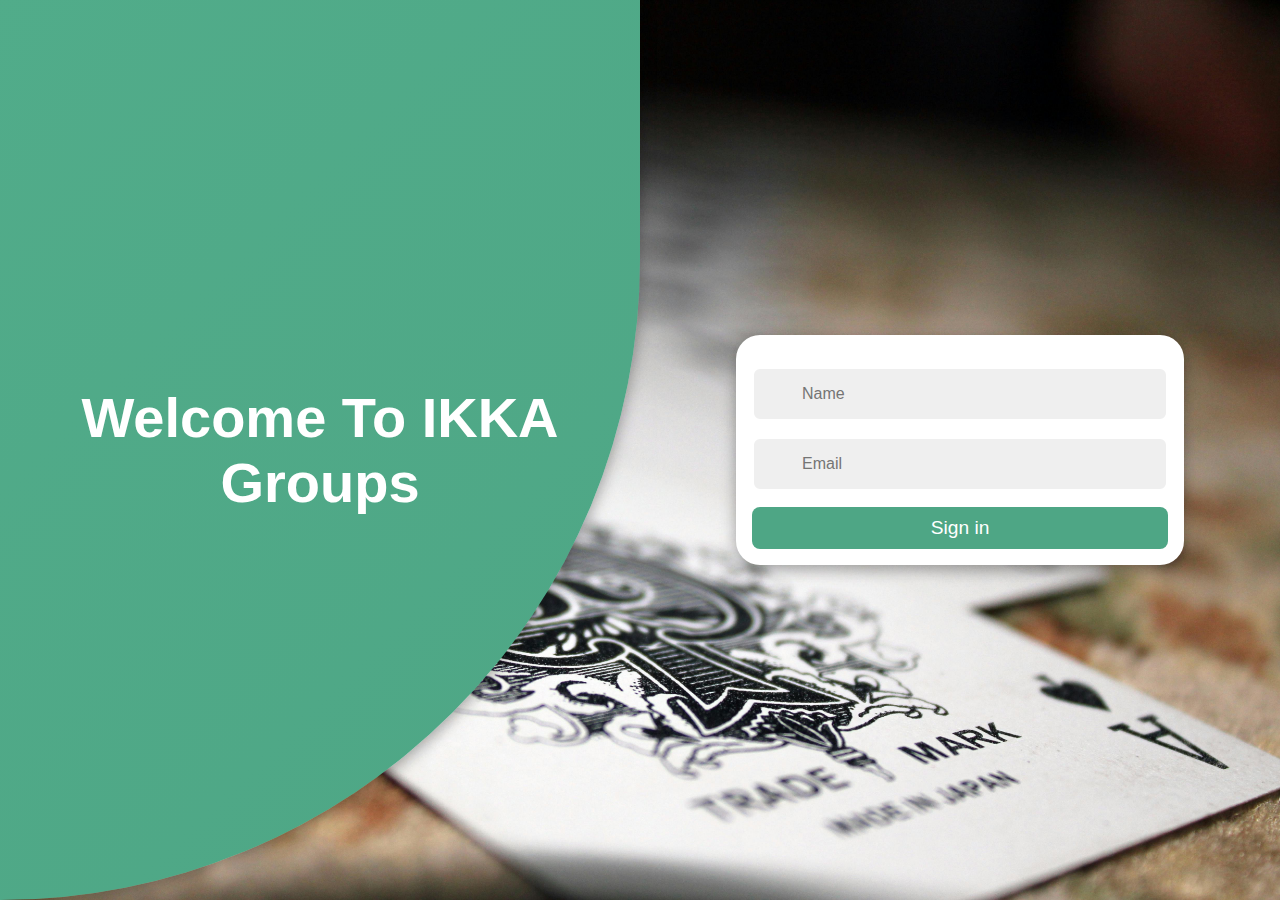
<file: IKKA/index.html>
<!DOCTYPE html>
<html lang="en">
<head>
    <meta charset="UTF-8">
    <meta name="viewport" content="width=device-width, initial-scale=1.0">
    <link rel="website icon" href="https://cdn-icons-png.flaticon.com/512/6159/6159448.png">
    <title>Sign Up </title>
    <style>
        :root {
            --primary-color: #4EA685;
            --secondary-color: #57B894;
            --black: #000000;
            --white: #ffffff;
            --gray: #efefef;
            --gray-2: #757575;
        
            --facebook-color: #4267B2;
            --google-color: #DB4437;
            --twitter-color: #1DA1F2;
            --insta-color: #E1306C;
        }
        
        @import url('https://fonts.googleapis.com/css2?family=Poppins:wght@200;300;400;500;600&display=swap');
        
        * {
            font-family: 'Poppins', sans-serif;
            margin: 0;
            padding: 0;
            box-sizing: border-box;
        }
        
        html,
        body {
            height: 100vh;
            overflow: hidden;
            background-image: url('A.jpg');
            background-size: cover; /* Ensures the image covers the entire background */
            background-position: center; /* Centers the image */
            background-repeat: no-repeat; /* Prevents the image from repeating */
        }
        
        .container {
            position: relative;
            min-height: 100vh;
            overflow: hidden;
        }
        
        .row {
            display: flex;
            flex-wrap: wrap;
            height: 100vh;
        }
        
        .col {
            width: 50%;
        }
        
        .align-items-center {
            display: flex;
            align-items: center;
            justify-content: center;
            text-align: center;
        }
        
        .form-wrapper {
            width: 100%;
            max-width: 28rem;
        }
        
        .form {
            padding: 1rem;
            background-color: var(--white);
            border-radius: 1.5rem;
            width: 100%;
            box-shadow: rgba(0, 0, 0, 0.35) 0px 5px 15px;
            transform: scale(0);
            transition: .5s ease-in-out;
            transition-delay: 1s;
        }
        
        .input-group {
            position: relative;
            width: 100%;
            margin: 1rem 0;
        }
        
        .input-group i {
            position: absolute;
            top: 50%;
            left: 1rem;
            transform: translateY(-50%);
            font-size: 1.4rem;
            color: var(--gray-2);
        }
        
        .input-group input {
            width: 100%;
            padding: 1rem 3rem;
            font-size: 1rem;
            background-color: var(--gray);
            border-radius: .5rem;
            border: 0.125rem solid var(--white);
            outline: none;
        }
        
        .input-group input:focus {
            border: 0.125rem solid var(--primary-color);
        }
        
        .form button {
            cursor: pointer;
            width: 100%;
            padding: .6rem 0;
            border-radius: .5rem;
            border: none;
            background-color: var(--primary-color);
            color: var(--white);
            font-size: 1.2rem;
            outline: none;
        }
        
        .form p {
            margin: 1rem 0;
            font-size: .7rem;
        }
        
        .flex-col {
            flex-direction: column;
        }
        
        .social-list {
            margin: 2rem 0;
            padding: 1rem;
            border-radius: 1.5rem;
            width: 100%;
            box-shadow: rgba(0, 0, 0, 0.35) 0px 5px 15px;
            transform: scale(0);
            transition: .5s ease-in-out;
            transition-delay: 1.2s;
        }
        
        .social-list>div {
            color: var(--white);
            margin: 0 .5rem;
            padding: .7rem;
            cursor: pointer;
            border-radius: .5rem;
            cursor: pointer;
            transform: scale(0);
            transition: .5s ease-in-out;
        }
        
        .social-list>div:nth-child(1) {
            transition-delay: 1.4s;
        }
        
        .social-list>div:nth-child(2) {
            transition-delay: 1.6s;
        }
        
        .social-list>div:nth-child(3) {
            transition-delay: 1.8s;
        }
        
        .social-list>div:nth-child(4) {
            transition-delay: 2s;
        }
        
        .social-list>div>i {
            font-size: 1.5rem;
            transition: .4s ease-in-out;
        }
        
        .social-list>div:hover i {
            transform: scale(1.5);
        }
        
        .facebook-bg {
            background-color: var(--facebook-color);
        }
        
        .google-bg {
            background-color: var(--google-color);
        }
        
        .twitter-bg {
            background-color: var(--twitter-color);
        }
        
        .insta-bg {
            background-color: var(--insta-color);
        }
        
        .pointer {
            cursor: pointer;
        }
        
        .container.sign-in .form.sign-in,
        .container.sign-in .social-list.sign-in,
        .container.sign-in .social-list.sign-in>div,
        .container.sign-up .form.sign-up,
        .container.sign-up .social-list.sign-up,
        .container.sign-up .social-list.sign-up>div {
            transform: scale(1);
        }
        
        .content-row {
            position: absolute;
            top: 0;
            left: 0;
            pointer-events: none;
            z-index: 6;
            width: 100%;
        }
        
        .text {
            margin: 4rem;
            color: var(--white);
        }
        
        .text h2 {
            font-size: 3.5rem;
            font-weight: 800;
            margin: 2rem 0;
            transition: 1s ease-in-out;
        }
        
        .text p {
            font-weight: 600;
            transition: 1s ease-in-out;
            transition-delay: .2s;
        }
        
        .img img {
            width: 30vw;
            transition: 1s ease-in-out;
            transition-delay: .4s;
        }
        
        .text.sign-in h2,
        .text.sign-in p,
        .img.sign-in img {
            transform: translateX(-250%);
        }
        
        .text.sign-up h2,
        .text.sign-up p,
        .img.sign-up img {
            transform: translateX(250%);
        }
        
        .container.sign-in .text.sign-in h2,
        .container.sign-in .text.sign-in p,
        .container.sign-in .img.sign-in img,
        .container.sign-up .text.sign-up h2,
        .container.sign-up .text.sign-up p,
        .container.sign-up .img.sign-up img {
            transform: translateX(0);
        }
        
        /* BACKGROUND */
        
        .container::before {
            content: "";
            position: absolute;
            top: 0;
            right: 0;
            height: 100vh;
            width: 300vw;
            transform: translate(35%, 0);
            background-image: linear-gradient(-45deg, var(--primary-color) 0%, var(--secondary-color) 100%);
            transition: 1s ease-in-out;
            z-index: 6;
            box-shadow: rgba(0, 0, 0, 0.35) 0px 5px 15px;
            border-bottom-right-radius: max(50vw, 50vh);
            border-top-left-radius: max(50vw, 50vh);
        }
        
        .container.sign-in::before {
            transform: translate(0, 0);
            right: 50%;
        }
        
        .container.sign-up::before {
            transform: translate(100%, 0);
            right: 50%;
        }
        
        /* RESPONSIVE */
        
        @media only screen and (max-width: 425px) {
        
            .container::before,
            .container.sign-in::before,
            .container.sign-up::before {
                height: 100vh;
                border-bottom-right-radius: 0;
                border-top-left-radius: 0;
                z-index: 0;
                transform: none;
                right: 0;
            }
        
            /* .container.sign-in .col.sign-up {
                transform: translateY(100%);
            } */
        
            .container.sign-in .col.sign-in,
            .container.sign-up .col.sign-up {
                transform: translateY(0);
            }
        
            .content-row {
                align-items: flex-start !important;
            }
        
            .content-row .col {
                transform: translateY(0);
                background-color: unset;
            }
        
            .col {
                width: 100%;
                position: absolute;
                padding: 2rem;
                background-color: var(--white);
                border-top-left-radius: 2rem;
                border-top-right-radius: 2rem;
                transform: translateY(100%);
                transition: 1s ease-in-out;
            }
        
            .row {
                align-items: flex-end;
                justify-content: flex-end;
            }
        
            .form,
            .social-list {
                box-shadow: none;
                margin: 0;
                padding: 0;
            }
        
            .text {
                margin: 0;
            }
        
            .text p {
                display: none;
            }
        
            .text h2 {
                margin: .5rem;
                font-size: 2rem;
            }
        }
    </style>
</head>
<body>
    <div id="container" class="container">
		<!-- FORM SECTION -->
		<div class="row">
			<!-- SIGN UP -->
			<div class="flex-col align-items-center col sign-up">
				<div class="align-items-center form-wrapper">
					<div class="form sign-up">
						 
						 
						 
						 
					</div>
				</div>
			
			</div>
			<!-- END SIGN UP -->
			<!-- SIGN IN -->
			<div class="flex-col align-items-center col sign-in">
				<div class="align-items-center form-wrapper">
					<div class="form sign-in">
						<div class="input-group">
							<i class='bx bxs-user'></i>
							<input type="text" placeholder="Name">
						</div>
						<div class="input-group">
							<i class='bx bxs-lock-alt'></i>
							<input type="email" placeholder="Email">
						</div>
						 
<button onclick="redirectToGallery()">
    Sign in
</button>

						 
					</div>
				</div>
				<div class="form-wrapper">
		
				</div>
			</div>
			<!-- END SIGN IN -->
		</div>
		<!-- END FORM SECTION -->
		<!-- CONTENT SECTION -->
		<div class="content-row row">
			<!-- SIGN IN CONTENT -->
			<div class="flex-col align-items-center col">
				<div class="text sign-in">
					<h2>
						Welcome To IKKA Groups
					</h2>
	
				</div>
				<div class="img sign-in">
		
				</div>
			</div>
			 
			<div class="flex-col align-items-center col">
				<div class="img sign-up">
				
				</div>
				<div class="text sign-up">
					<h2>
						Join with us
					</h2>
	
				</div>
			</div>
			 
		</div>
		 
	</div>
    
<p id="user-name"></p>

    <script>
        let container = document.getElementById('container')

toggle = () => {
	container.classList.toggle('sign-in')
	container.classList.toggle('sign-up')
}

setTimeout(() => {
	container.classList.add('sign-in')
}, 600)
    </script>
    <!-- Add this script at the end of your HTML -->
<script>
    // ... (your existing code)

    // Function to redirect to the gallery on successful sign-in
    redirectToGallery = () => {
        let nameInput = document.querySelector('.form.sign-in input[type="text"]');
        let emailInput = document.querySelector('.form.sign-in input[type="email"]');
        
        // Check if name and email are filled
        if (nameInput.value.trim() !== '' && emailInput.value.trim() !== '') {
            // Redirect to the gallery with the user's name as a query parameter
            window.location.href = `mian.html?name=${encodeURIComponent(nameInput.value)}`;
        } else {
            // Display an error message or handle accordingly if the inputs are not filled
            alert('Please fill in both name and email.');
        }
    }
</script>

</body>
</html>
</file>
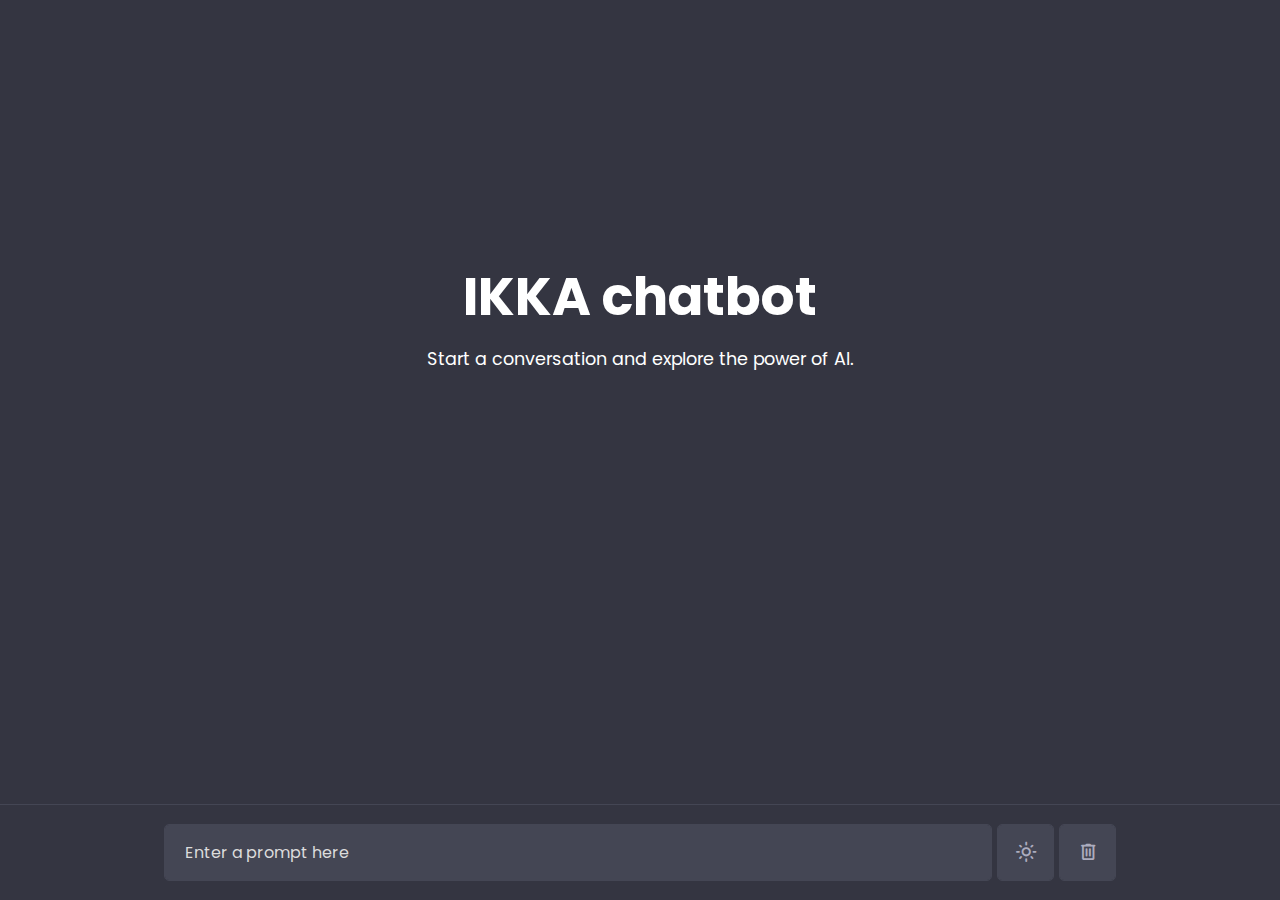
<file: IKKA/Cindex.html>
<!DOCTYPE html>
<!-- Coding By CodingNepal - www.codingnepalweb.com -->
<html lang="en" dir="ltr">
  <head>
    <meta charset="utf-8">
    <title>ChatGPT Clone in JavaScript | CodingNepal</title>
    <link rel="stylesheet" href="style.css">
    <meta name="viewport" content="width=device-width, initial-scale=1.0">
    <!-- Google Fonts Link For Icons -->
    <link rel="stylesheet" href="https://fonts.googleapis.com/css2?family=Material+Symbols+Rounded:opsz,wght,FILL,GRAD@20..48,100..700,0..1,-50..200" />
    <style >
    /* Import Google font - Poppins */
    @import url('https://fonts.googleapis.com/css2?family=Poppins:wght@400;500;600&display=swap');
    * {
    margin: 0;
    padding: 0;
    box-sizing: border-box;
    font-family: "Poppins", sans-serif;
    }
    :root {
    --text-color: #FFFFFF;
    --icon-color: #ACACBE;
    --icon-hover-bg: #5b5e71;
    --placeholder-color: #dcdcdc;
    --outgoing-chat-bg: #343541;
    --incoming-chat-bg: #444654;
    --outgoing-chat-border: #343541;
    --incoming-chat-border: #444654;
    }
    .light-mode {
    --text-color: #343541;
    --icon-color: #a9a9bc;
    --icon-hover-bg: #f1f1f3;
    --placeholder-color: #6c6c6c;
    --outgoing-chat-bg: #FFFFFF;
    --incoming-chat-bg: #F7F7F8;
    --outgoing-chat-border: #FFFFFF;
    --incoming-chat-border: #D9D9E3;
    }
    body {
    background: var(--outgoing-chat-bg);
    }
    
    /* Chats container styling */
    .chat-container {
    overflow-y: auto;
    max-height: 100vh;
    padding-bottom: 150px;
    }
    :where(.chat-container, textarea)::-webkit-scrollbar {
    width: 6px;
    }
    :where(.chat-container, textarea)::-webkit-scrollbar-track {
    background: var(--incoming-chat-bg);
    border-radius: 25px;
    }
    :where(.chat-container, textarea)::-webkit-scrollbar-thumb {
    background: var(--icon-color);
    border-radius: 25px;
    }
    .default-text {
    display: flex;
    align-items: center;
    justify-content: center;
    flex-direction: column;
    height: 70vh;
    padding: 0 10px;
    text-align: center;
    color: var(--text-color);
    }
    .default-text h1 {
    font-size: 3.3rem;
    }
    .default-text p {
    margin-top: 10px;
    font-size: 1.1rem;
    }
    .chat-container .chat {
    padding: 25px 10px;
    display: flex;
    justify-content: center;
    color: var(--text-color);
    }
    .chat-container .chat.outgoing {
    background: var(--outgoing-chat-bg);
    border: 1px solid var(--outgoing-chat-border);
    }
    .chat-container .chat.incoming {
    background: var(--incoming-chat-bg);
    border: 1px solid var(--incoming-chat-border);
    }
    .chat .chat-content {
    display: flex;
    max-width: 1200px;
    width: 100%;
    align-items: flex-start;
    justify-content: space-between;
    }
    span.material-symbols-rounded {
    user-select: none;
    cursor: pointer;
    }
    .chat .chat-content span {
    cursor: pointer;
    font-size: 1.3rem;
    color: var(--icon-color);
    visibility: hidden;
    }
    .chat:hover .chat-content:not(:has(.typing-animation), :has(.error)) span {
    visibility: visible;
    }
    .chat .chat-details {
    display: flex;
    align-items: center;
    }
    .chat .chat-details img {
    width: 35px;
    height: 35px;
    align-self: flex-start;
    object-fit: cover;
    border-radius: 2px;
    }
    .chat .chat-details p {
    white-space: pre-wrap;
    font-size: 1.05rem;
    padding: 0 50px 0 25px;
    color: var(--text-color);
    word-break: break-word;
    }
    .chat .chat-details p.error {
    color: #e55865;
    }
    .chat .typing-animation {
    padding-left: 25px;
    display: inline-flex;
    }
    .typing-animation .typing-dot {
    height: 7px;
    width: 7px;
    border-radius: 50%;
    margin: 0 3px;
    opacity: 0.7;
    background: var(--text-color);
    animation: animateDots 1.5s var(--delay) ease-in-out infinite;
    }
    .typing-animation .typing-dot:first-child {
    margin-left: 0;
    }
    @keyframes animateDots {
    0%,44% {
    transform: translateY(0px);
    }
    28% {
    opacity: 0.4;
    transform: translateY(-6px);
    }
    44% {
    opacity: 0.2;
    }
    }
    
    /* Typing container styling */
    .typing-container {
    position: fixed;
    bottom: 0;
    width: 100%;
    display: flex;
    padding: 20px 10px;
    justify-content: center;
    background: var(--outgoing-chat-bg);
    border-top: 1px solid var(--incoming-chat-border);
    }
    .typing-container .typing-content {
    display: flex;
    max-width: 950px;
    width: 100%;
    align-items: flex-end;
    }
    .typing-container .typing-textarea {
    width: 100%;
    display: flex;
    position: relative;
    }
    .typing-textarea textarea {
    resize: none;
    height: 55px;
    width: 100%;
    border: none;
    padding: 15px 45px 15px 20px;
    color: var(--text-color);
    font-size: 1rem;
    border-radius: 4px;
    max-height: 250px;
    overflow-y: auto;
    background: var(--incoming-chat-bg);
    outline: 1px solid var(--incoming-chat-border);
    }
    .typing-textarea textarea::placeholder {
    color: var(--placeholder-color);
    }
    .typing-content span {
    width: 55px;
    height: 55px;
    display: flex;
    border-radius: 4px;
    font-size: 1.35rem;
    align-items: center;
    justify-content: center;
    color: var(--icon-color);
    }
    .typing-textarea span {
    position: absolute;
    right: 0;
    bottom: 0;
    visibility: hidden;
    }
    .typing-textarea textarea:valid ~ span {
    visibility: visible;
    }
    .typing-controls {
    display: flex;
    }
    .typing-controls span {
    margin-left: 7px;
    font-size: 1.4rem;
    background: var(--incoming-chat-bg);
    outline: 1px solid var(--incoming-chat-border);
    }
    .typing-controls span:hover {
    background: var(--icon-hover-bg);
    }
    
    /* Reponsive Media Query */
    @media screen and (max-width: 600px) {
    .default-text h1 {
    font-size: 2.3rem;
    }
    :where(.default-text p, textarea, .chat p) {
    font-size: 0.95rem!important;
    }
    .chat-container .chat {
    padding: 20px 10px;
    }
    .chat-container .chat img {
    height: 32px;
    width: 32px;
    }
    .chat-container .chat p {
    padding: 0 20px;
    }
    .chat .chat-content:not(:has(.typing-animation), :has(.error)) span {
    visibility: visible;
    }
    .typing-container {
    padding: 15px 10px;
    }
    .typing-textarea textarea {
    height: 45px;
    padding: 10px 40px 10px 10px;
    }
    .typing-content span {
    height: 45px;
    width: 45px;
    margin-left: 5px;
    }
    span.material-symbols-rounded {
    font-size: 1.25rem!important;
    }
    }
    
    
    </style>
  </head>
  <body>
    <!-- Chats container -->
    <div class="chat-container"></div>
    
    <!-- Typing container -->
    <div class="typing-container">
      <div class="typing-content">
        <div class="typing-textarea">
          <textarea id="chat-input" spellcheck="false" placeholder="Enter a prompt here" required></textarea>
          <span id="send-btn" class="material-symbols-rounded">send</span>
        </div>
        <div class="typing-controls">
          <span id="theme-btn" class="material-symbols-rounded">light_mode</span>
          <span id="delete-btn" class="material-symbols-rounded">delete</span>
      </div>
    </div>
<script >
const chatInput = document.querySelector("#chat-input");
const sendButton = document.querySelector("#send-btn");
const chatContainer = document.querySelector(".chat-container");
const themeButton = document.querySelector("#theme-btn");
const deleteButton = document.querySelector("#delete-btn");

let userText = null;
const API_KEY = "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"; // Paste your API key here

const loadDataFromLocalstorage = () => {
    // Load saved chats and theme from local storage and apply/add on the page
    const themeColor = localStorage.getItem("themeColor");

    document.body.classList.toggle("light-mode", themeColor === "light_mode");
    themeButton.innerText = document.body.classList.contains("light-mode") ? "dark_mode" : "light_mode";

    const defaultText = `<div class="default-text">
                            <h1>IKKA chatbot</h1>
                            <p>Start a conversation and explore the power of AI.<br></p>
                        </div>`

    chatContainer.innerHTML = localStorage.getItem("all-chats") || defaultText;
    chatContainer.scrollTo(0, chatContainer.scrollHeight); // Scroll to bottom of the chat container
}

const createChatElement = (content, className) => {
    // Create new div and apply chat, specified class and set html content of div
    const chatDiv = document.createElement("div");
    chatDiv.classList.add("chat", className);
    chatDiv.innerHTML = content;
    return chatDiv; // Return the created chat div
}

const getChatResponse = async (incomingChatDiv) => {
    const API_URL = "https://api.openai.com/v1/completions";
    const pElement = document.createElement("p");

    // Define the properties and data for the API request
    const requestOptions = {
        method: "POST",
        headers: {
            "Content-Type": "application/json",
            "Authorization": `Bearer ${API_KEY}`
        },
        body: JSON.stringify({
            model: "text-davinci-003",
            prompt: userText,
            max_tokens: 2048,
            temperature: 0.2,
            n: 1,
            stop: null
        })
    }

    // Send POST request to API, get response and set the reponse as paragraph element text
    try {
        const response = await (await fetch(API_URL, requestOptions)).json();
        pElement.textContent = response.choices[0].text.trim();
    } catch (error) { // Add error class to the paragraph element and set error text
        pElement.classList.add("error");
        pElement.textContent = "Oops! Something went wrong while retrieving the response. Please try again.";
    }

    // Remove the typing animation, append the paragraph element and save the chats to local storage
    incomingChatDiv.querySelector(".typing-animation").remove();
    incomingChatDiv.querySelector(".chat-details").appendChild(pElement);
    localStorage.setItem("all-chats", chatContainer.innerHTML);
    chatContainer.scrollTo(0, chatContainer.scrollHeight);
}

const copyResponse = (copyBtn) => {
    // Copy the text content of the response to the clipboard
    const reponseTextElement = copyBtn.parentElement.querySelector("p");
    navigator.clipboard.writeText(reponseTextElement.textContent);
    copyBtn.textContent = "done";
    setTimeout(() => copyBtn.textContent = "content_copy", 1000);
}

const showTypingAnimation = () => {
    // Display the typing animation and call the getChatResponse function
    const html = `<div class="chat-content">
                    <div class="chat-details">
                        <img src="s.jpg" alt="chatbot-img">
                        <div class="typing-animation">
                            <div class="typing-dot" style="--delay: 0.2s"></div>
                            <div class="typing-dot" style="--delay: 0.3s"></div>
                            <div class="typing-dot" style="--delay: 0.4s"></div>
                        </div>
                    </div>
                    <span onclick="copyResponse(this)" class="material-symbols-rounded">content_copy</span>
                </div>`;
    // Create an incoming chat div with typing animation and append it to chat container
    const incomingChatDiv = createChatElement(html, "incoming");
    chatContainer.appendChild(incomingChatDiv);
    chatContainer.scrollTo(0, chatContainer.scrollHeight);
    getChatResponse(incomingChatDiv);
}

const handleOutgoingChat = () => {
    userText = chatInput.value.trim(); // Get chatInput value and remove extra spaces
    if(!userText) return; // If chatInput is empty return from here

    // Clear the input field and reset its height
    chatInput.value = "";
    chatInput.style.height = `${initialInputHeight}px`;

    const html = `<div class="chat-content">
                    <div class="chat-details">
                        <img src="s.jpg" alt="user-img">
                        <p>${userText}</p>
                    </div>
                </div>`;

    // Create an outgoing chat div with user's message and append it to chat container
    const outgoingChatDiv = createChatElement(html, "outgoing");
    chatContainer.querySelector(".default-text")?.remove();
    chatContainer.appendChild(outgoingChatDiv);
    chatContainer.scrollTo(0, chatContainer.scrollHeight);
    setTimeout(showTypingAnimation, 500);
}

deleteButton.addEventListener("click", () => {
    // Remove the chats from local storage and call loadDataFromLocalstorage function
    if(confirm("Are you sure you want to delete all the chats?")) {
        localStorage.removeItem("all-chats");
        loadDataFromLocalstorage();
    }
});

themeButton.addEventListener("click", () => {
    // Toggle body's class for the theme mode and save the updated theme to the local storage 
    document.body.classList.toggle("light-mode");
    localStorage.setItem("themeColor", themeButton.innerText);
    themeButton.innerText = document.body.classList.contains("light-mode") ? "dark_mode" : "light_mode";
});

const initialInputHeight = chatInput.scrollHeight;

chatInput.addEventListener("input", () => {   
    // Adjust the height of the input field dynamically based on its content
    chatInput.style.height =  `${initialInputHeight}px`;
    chatInput.style.height = `${chatInput.scrollHeight}px`;
});

chatInput.addEventListener("keydown", (e) => {
    // If the Enter key is pressed without Shift and the window width is larger 
    // than 800 pixels, handle the outgoing chat
    if (e.key === "Enter" && !e.shiftKey && window.innerWidth > 800) {
        e.preventDefault();
        handleOutgoingChat();
    }
});

loadDataFromLocalstorage();
sendButton.addEventListener("click", handleOutgoingChat);


</script>
  </body>
</html>
</file>
<file: IKKA/style.css>
@import url('https://fonts.googleapis.com/css2?family=Poppins:wght@400;500;600&display=swap');
* {
  margin: 0;
  padding: 0;
  box-sizing: border-box;
  font-family: "Poppins", sans-serif;
}
.search {
  height: 40vh;
  display: flex;
  position: relative;
  align-items: center;
  justify-content: center;
}
.search::before, .search img, .lightbox {
  left: 0;
  top: 0;
  width: 100%;
  height: 100%;
  position: absolute;
}
.search::before {
  content: "";
  z-index: 1;
  background: rgba(0,0,0,0.25);
}
.search img {
  object-fit: cover;
}
.search .content {
  z-index: 2;
  color: #fff;
  padding: 0 13px;
  text-align: center;
  position: relative;
}
.search h1 {
  font-size: 2.65rem;
  font-weight: 600;
}
.search p {
  margin-top: 8px;
  font-size: 1.5rem;
}
.search .search-box {
  height: 55px;
  margin: 45px 0;
  position: relative;
  
}
.search-box i {
    
  position: absolute;
  left: 20px;
  top: 50%;
  cursor: default;
  color: #8D8D8D;
  font-size: 1.4rem;
  transform: translateY(-50%);
}
.search-box input {
 
  width: 100%;
  height: 100%;
  outline: none;
  border: none;
  font-size: 1.1rem;
  padding-left: 55px;
  background: white;
  border-radius: 5px;
}
.search-box input::placeholder {
  color: #929292;
}
.search-box input:focus::placeholder {
  color: #bfbfbf;
}
.gallery {
  display: flex;
  flex-direction: column;
  align-items: center;
}
.gallery .images {
  gap: 15px;
  max-width: 95%;
  margin-top: 40px;
  columns: 5 340px;
  list-style: none;
}
.gallery .images .card {
  display: flex;
  cursor: pointer;
  overflow: hidden;
  position: relative;
  margin-bottom: 14px;
  border-radius: 4px;
}
.gallery .images img {
  width: 100%;
  z-index: 2;
  position: relative;
}
.images .details {
  position: absolute;
  z-index: 4;
  width: 100%;
  bottom: -100px;
  display: flex;
  align-items: center;
  padding: 15px 20px;
  justify-content: space-between;
  transition: bottom 0.1s ease;
  background: linear-gradient(to top, rgba(0, 0, 0, 0.7), transparent);
}
.images li:hover .details {
  bottom: 0;
}
.photographer {
  color: #fff;
  display: flex;
  align-items: center;
}
.photographer i {
  font-size: 1.4rem;
  margin-right: 10px;
}
.photographer span {
  font-size: 1.05rem;
}
button, i {
  outline: none;
  border: none;
  cursor: pointer;
  border-radius: 5px;
  transition: 0.2s ease;
}
.details button {
  background: #fff;
  font-size: 1.1rem;
  padding: 3px 8px;
}
.details .download-btn:hover {
  background: #f2f2f2;
}
.gallery .load-more {
  color: #fff;
  background: #8A6CFF;
  margin: 50px 0;
  font-size: 1.2rem;
  padding: 12px 27px;
}
.gallery .load-more.disabled {
  opacity: 0.6;
  pointer-events: none;
}
.gallery .load-more:hover {
  background: #704dff;
}

.lightbox {
  z-index: 5;
  position: fixed;
  visibility: hidden;
  background: rgba(0,0,0,0.65);
}
.lightbox.show {
  visibility: visible;
}
.lightbox .wrapper {
  position: fixed;
  left: 50%;
  top: 50%;
  width: 100%;
  padding: 20px;
  max-width: 850px;
  background: #fff;
  border-radius: 6px;
  opacity: 0;
  pointer-events: none;
  transform: translate(-50%, -50%) scale(0.9);
  transition: transform 0.1s ease;
}
.lightbox.show .wrapper {
  opacity: 1;
  pointer-events: auto;
  transform: translate(-50%, -50%) scale(1);
}
.wrapper header {
  display: flex;
  align-items: center;
  justify-content: space-between;
}
header .photographer {
  color: #333;
}
header .photographer i {
  font-size: 1.7rem;
  cursor: auto;
}
header .photographer span {
  font-size: 1.2rem;
}
header .buttons i {
  height: 40px;
  width: 40px;
  display: inline-block;
  color: #fff;
  font-size: 1.2rem;
  line-height: 40px;
  text-align: center;
  background: #8A6CFF;
  border-radius: 4px;
  transition: 0.2s ease;
}
header .buttons i:first-child:hover {
  background: #704dff;
}
header .buttons i:last-child {
  margin-left: 10px;
  font-size: 1.25rem;
  background: #6C757D;
}
header .buttons i:last-child:hover {
  background: #5f666d;
}
.wrapper .preview-img {
  display: flex;
  justify-content: center;
  margin-top: 25px;
}
.preview-img .img {
  max-height: 65vh;
}
.preview-img img {
  width: 100%;
  height: 100%;
  object-fit: contain;
}

@media screen and (max-width: 688px) {
  .lightbox .wrapper {
    padding: 12px;
    max-width: calc(100% - 26px);
  }
  .wrapper .preview-img {
    margin-top: 15px;
  }
  header .buttons i:last-child {
    margin-left: 7px;
  }
  header .photographer span, .search p {
    font-size: 1.1rem;
  }
  .search h1 {
    font-size: 1.8rem;
  }
  .search .search-box {
    height: 50px;
    margin: 30px 0;
  }
  .gallery .images {
    max-width: 100%;
    padding: 0 13px;
    margin-top: 20px;
  }
  .images .details {
    bottom: 0px;
  }
  .gallery .load-more {
    padding: 10px 25px;
    font-size: 1.05rem;
  }
}

.footer {
    position: relative;
    width: 100%;
    background: #3586ff;
    min-height: 100px;
    padding: 20px 50px;
    display: flex;
    justify-content: center;
    align-items: center;
    flex-direction: column;
  }
  
  .social-icon,
  .menu {
    position: relative;
    display: flex;
    justify-content: center;
    align-items: center;
    margin: 10px 0;
    flex-wrap: wrap;
  }
  
  .social-icon__item,
  .menu__item {
    list-style: none;
  }
  
  .social-icon__link {
    font-size: 2rem;
    color: #fff;
    margin: 0 10px;
    display: inline-block;
    transition: 0.5s;
  }
  .social-icon__link:hover {
    transform: translateY(-10px);
  }
  
  .menu__link {
    font-size: 1.2rem;
    color: #fff;
    margin: 0 10px;
    display: inline-block;
    transition: 0.5s;
    text-decoration: none;
    opacity: 0.75;
    font-weight: 300;
  }
  
  .menu__link:hover {
    opacity: 1;
  }
  
  .footer p {
    color: #fff;
    margin: 15px 0 10px 0;
    font-size: 1rem;
    font-weight: 300;
  }
  
  .wave {
    position: absolute;
    top: -100px;
    left: 0;
    width: 100%;
    height: 100px;
    background: url("https://i.ibb.co/wQZVxxk/wave.png");
    background-size: 1000px 100px;
  }
  
  .wave#wave1 {
    z-index: 1000;
    opacity: 1;
    bottom: 0;
    animation: animateWaves 4s linear infinite;
  }
  
  .wave#wave2 {
    z-index: 999;
    opacity: 0.5;
    bottom: 10px;
    animation: animate 4s linear infinite !important;
  }
  
  .wave#wave3 {
    z-index: 1000;
    opacity: 0.2;
    bottom: 15px;
    animation: animateWaves 3s linear infinite;
  }
  
  .wave#wave4 {
    z-index: 999;
    opacity: 0.7;
    bottom: 20px;
    animation: animate 3s linear infinite;
  }
  
  @keyframes animateWaves {
    0% {
      background-position-x: 1000px;
    }
    100% {
      background-positon-x: 0px;
    }
  }
  
  @keyframes animate {
    0% {
      background-position-x: -1000px;
    }
    100% {
      background-positon-x: 0px;
    }
  }
</file>
